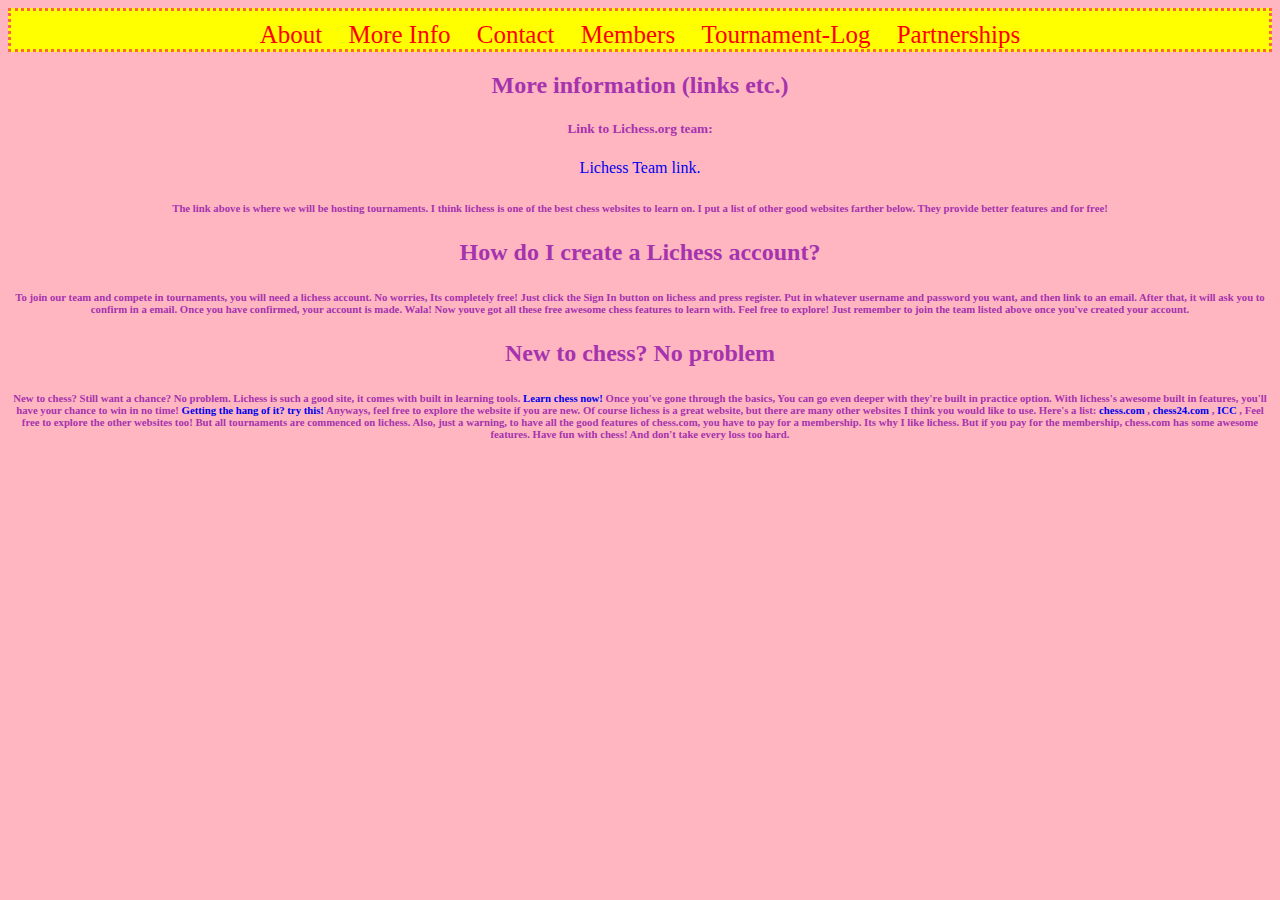
<file: info.html>
<!DOCTYPE html>
<html>
    <head>
<title> Charity Chess Champs </title>
<link rel="stylesheet" type="text/css" href="style.css">
    </head>
    <body style="color:#a633ae;">
    <center>
 <nav>
 <a href="about.html"> About </a><a href="info.html"> More Info </a><a href="contact.html"> Contact </a><a href="members.html"> Members </a><a href="tournamentlog.html"> Tournament-Log </a><a href="partnerships.html"> Partnerships </a>
 </nav>
   <h2>More information (links etc.)</h2> 
   <h5>Link to Lichess.org team:</h2> <a href="https://lichess.org/team/charity-chess-champs">Lichess Team link.</a> 
   <h6>The link above is where we will be hosting tournaments. I think lichess is one of the best chess websites to learn on. I put a list of other good websites farther below. They provide better features and for free! </h4> 
   <h2>How do I create a Lichess account?</h2> 
   <h6> To join our team and compete in tournaments, you will need a lichess account. No worries, Its completely free! Just click the Sign In button on lichess and press register. Put in whatever username and password you want, and then link to an email. After that, it will ask you to confirm in a email. Once you have confirmed, your account is made. Wala! Now youve got all these free awesome chess features to learn with. Feel free to explore! Just remember to join the team listed above once you've created your account. </h6> 
   <h2>New to chess? No problem</h2> 
   <h6>
    New to chess? Still want a chance? No problem. Lichess is such a good site, it comes with built in learning tools. 
    <a href="https://lichess.org/learn#/">Learn chess now!</a>
     Once you've gone through the basics, You can go even deeper with they're built in practice option. With lichess's awesome built in features, you'll have your chance to win in no time! 
    <a href="https://lichess.org/practice">Getting the hang of it? try this!</a>
     Anyways, feel free to explore the website if you are new. Of course lichess is a great website, but there are many other websites I think you would like to use. Here's a list: 
    <a href="https://www.chess.com/">chess.com</a>
     , 
    <a href="https://chess24.com/en">chess24.com</a>
     , 
    <a href="https://www.chessclub.com/">ICC</a>
     , Feel free to explore the other websites too! But all tournaments are commenced on lichess. Also, just a warning, to have all the good features of chess.com, you have to pay for a membership. Its why I like lichess. But if you pay for the membership, chess.com has some awesome features. Have fun with chess! And don't take every loss too hard. 
   </h6> 
    </body> 
</html>
</file>
<file: style.css>
a{
text-decoration:none;
}
nav a{
padding-left:10px;
padding-right: 10px;
color: red;
font-size: 25px;
}
nav{
background-color:yellow;
border: 3px dotted tomato;
padding-top: 10px;
}
/*Navbar complete*/
body{
background-color:lightpink;
}
.p{
color:blue;
font-size: 10px;
}
.h1{
color:red ;
}
.info{
color:#a633ae ;
}
</file>
